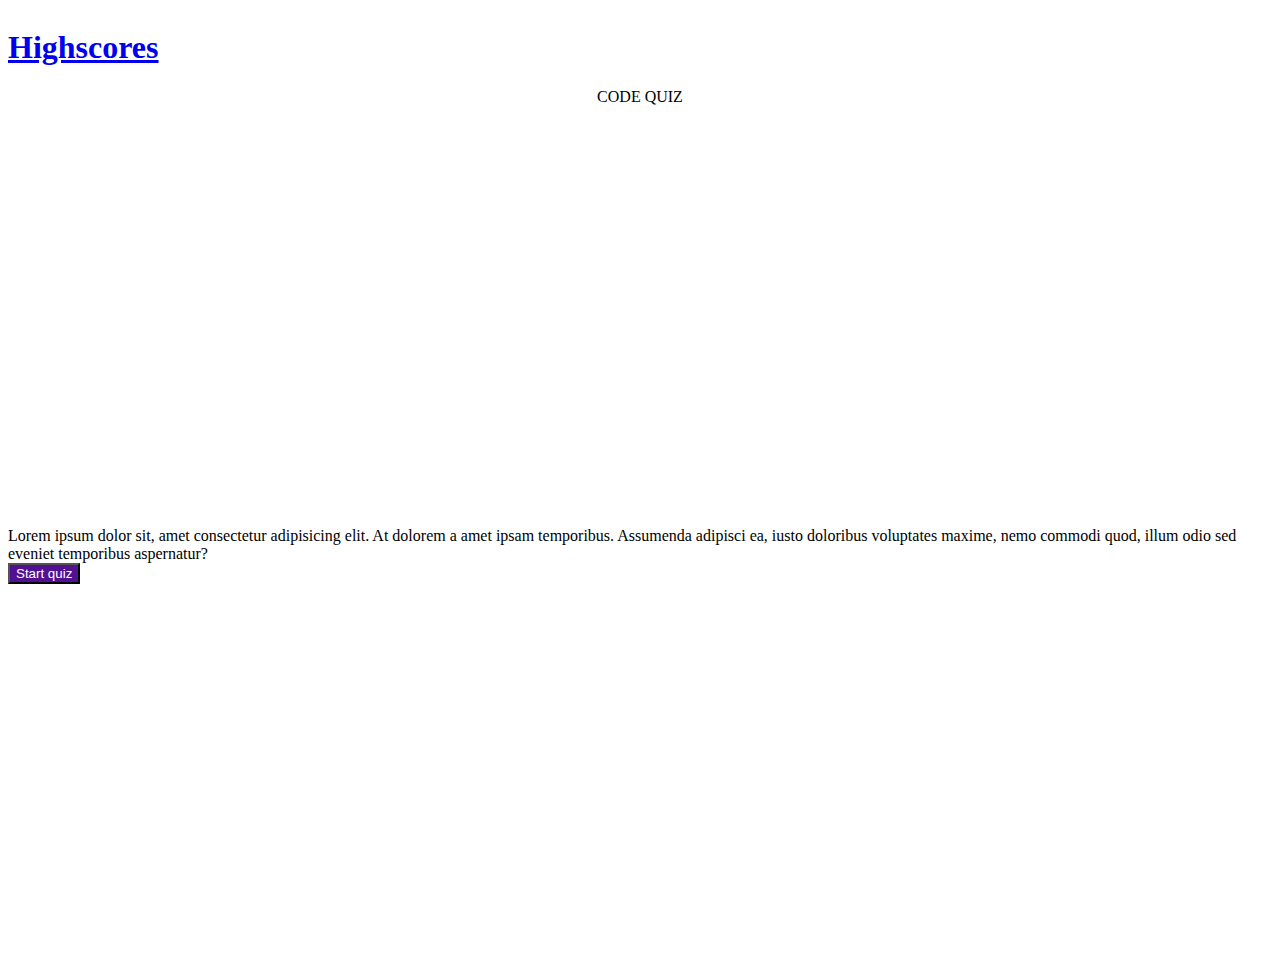
<file: index.html>
<!DOCTYPE html>
<html lang="en">
  <head>
    <meta charset="UTF-8" />
    <meta http-equiv="X-UA-Compatible" content="IE=edge" />
    <meta name="viewport" content="width=device-width, initial-scale=1.0" />
    <title>code quiz</title>
    <link rel="stylesheet" href="./style.css" />
  </head>

  <body>
    <div class="header1">
      <aside>
        <div class="highscore">
          <h1 class="highscoreTitle">
            <a href="./highscores.html">Highscores</a>
          </h1>
          <h2 class="highscoreValue"></h2>
        </div>
      </aside>
      <h1 id="timerEl"></h1>
    </div>

    <header class="header">CODE QUIZ</header>
    <main class="container">
      <div class="start-container" id="start-container">
        <div>
          Lorem ipsum dolor sit, amet consectetur adipisicing elit. At dolorem a
          amet ipsam temporibus. Assumenda adipisci ea, iusto doloribus
          voluptates maxime, nemo commodi quod, illum odio sed eveniet
          temporibus aspernatur?
        </div>
        <button id="startBtn">Start quiz</button>
      </div>

      <div class="question-container hide" id="question-container">
        <h1 id="question-title">principal question</h1>
        <div id="answers-container"></div>
        <div id="answerState"></div>
      </div>
    </main>

    <script src="./index.js"></script>
  </body>
</html>
</file>
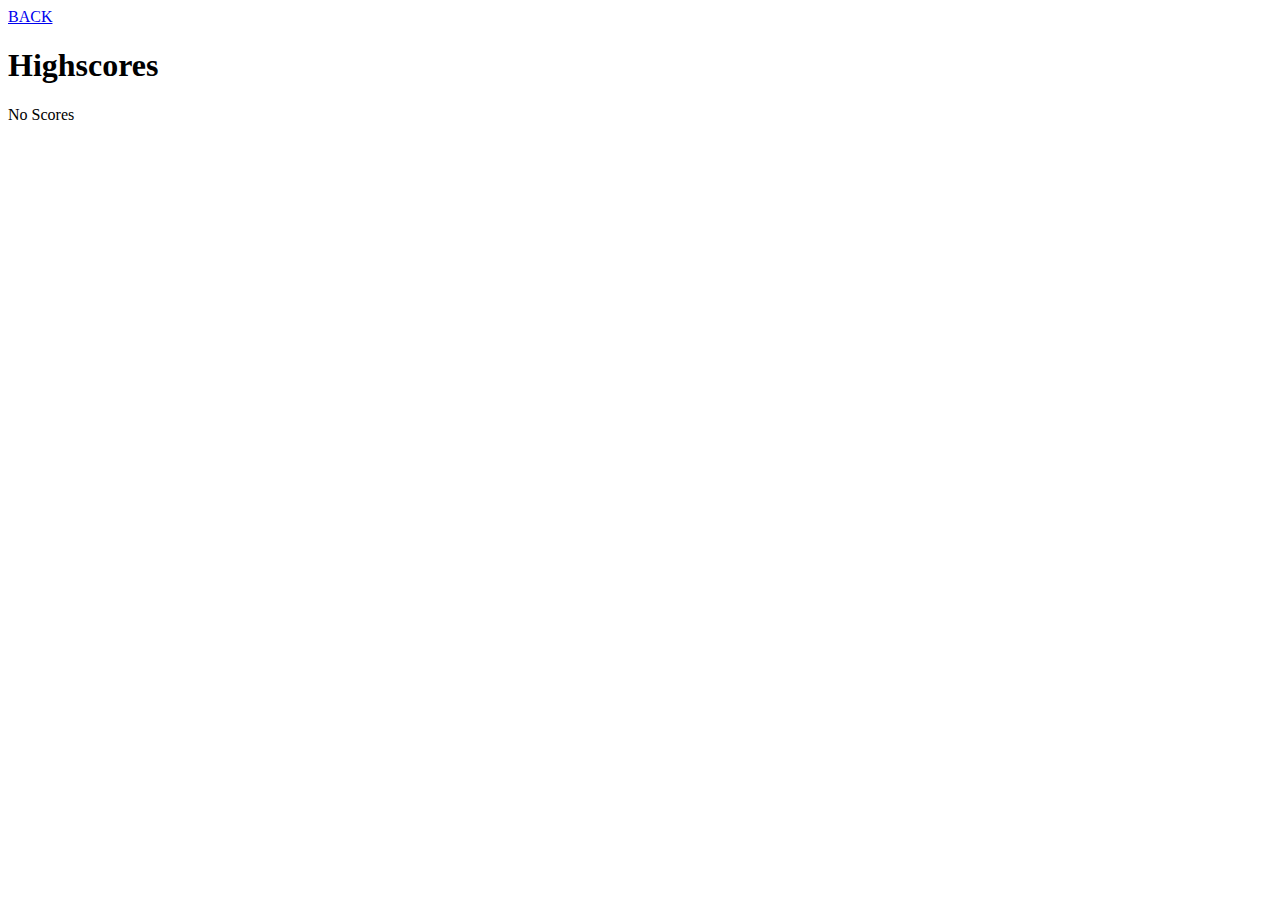
<file: highscores.html>
<!DOCTYPE html>
<html lang="en">
  <head>
    <meta charset="UTF-8" />
    <meta http-equiv="X-UA-Compatible" content="IE=edge" />
    <meta name="viewport" content="width=device-width, initial-scale=1.0" />
    <title>Document</title>
  </head>
  <body>
    <a href="./index.html">BACK</a>
    <h1>Highscores</h1>
    <div id="highscores-container"></div>
  </body>
  <script src="./highscores.js"></script>
</html>
</file>
<file: style.css>
.header {
  height: 7vh;
  text-align: center;
}

.container {
  display: flex;
  justify-content: center;
  align-items: center;
  width: 100%;
  height: 90vh;
}

.hide {
  display: none;
}
#startBtn {
  align-items: center;
}

.header1 {
  display: flex;
  justify-content: space-between;
}

#answers-container {
  display: flex;
  flex-direction: column;
  gap: 10px;
}
button {
  background-color: rgb(81, 17, 145);
  color: white;
}
</file>
